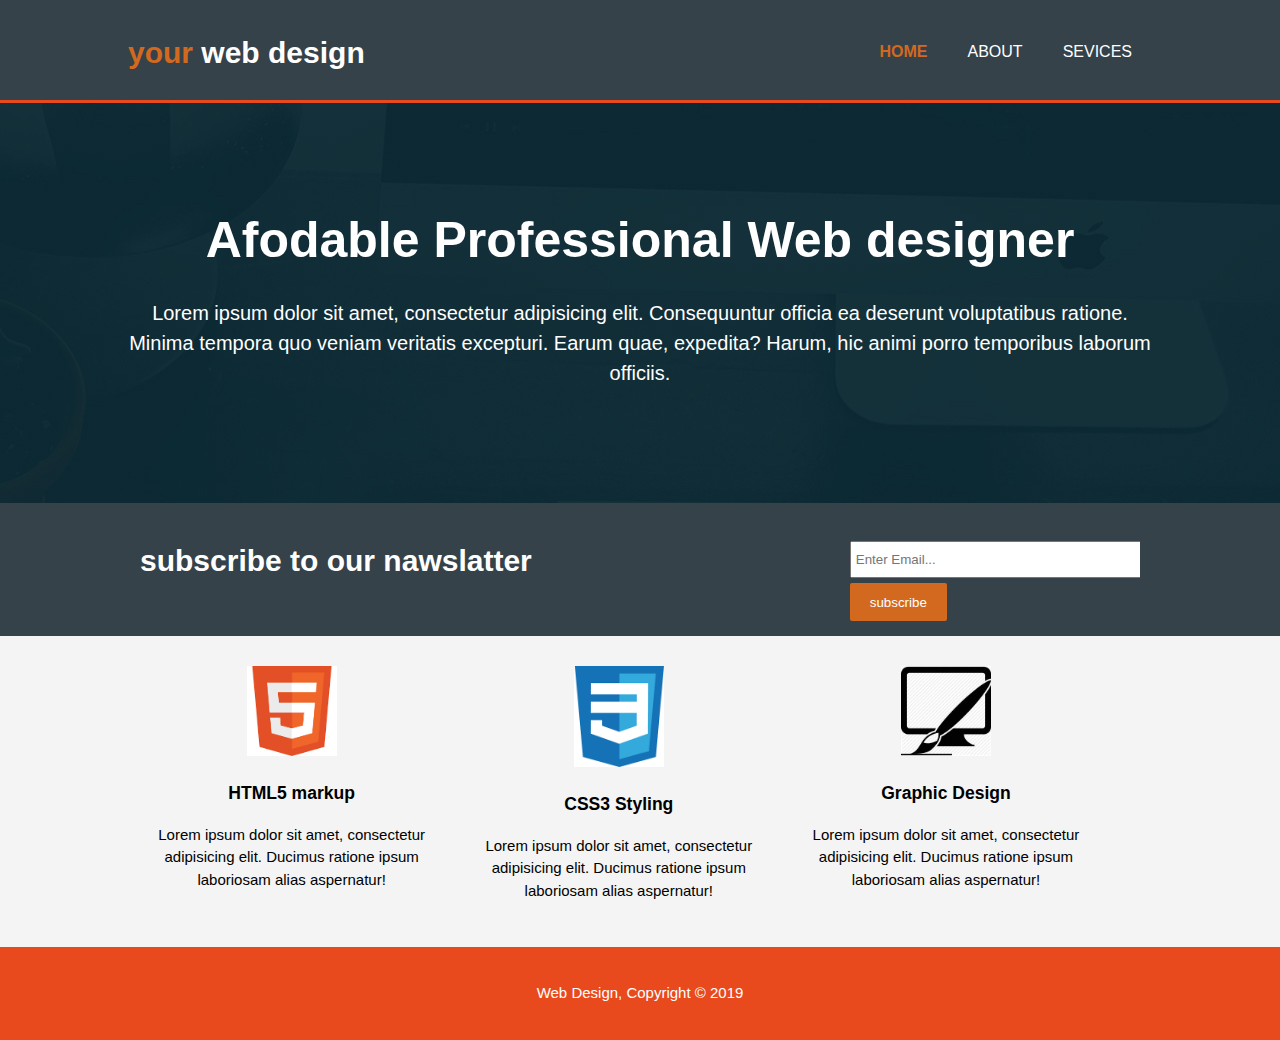
<file: index.html>
<!DOCTYPE html>
<html>
<head>
  <title>web</title>
  <link rel="stylesheet" type="text/css" href="css/sacdeli 2.css">
</head>
<body>
  <header>
      <div class="container">
        <div id="branding">
            <h1> <span class="highlight">your</span> web design</h1>
        </div>
        <nav>
            <ul>
              <li class="current"><a href="!#">Home</a></li>
              <li><a href="!#">About</a></li>
              <li><a href="!#">Sevices</a></li>
            </ul>
        </nav>
    </div>
  </header>
  <section id="showcase">
    <div class="container">
      <h1>Afodable Professional Web designer</h1>
      <p>Lorem ipsum dolor sit amet, consectetur adipisicing elit. Consequuntur officia ea deserunt voluptatibus ratione. Minima tempora quo veniam veritatis excepturi. Earum quae, expedita? Harum, hic animi porro temporibus laborum officiis.</p>
    </div>    
  </section>
  <section id="newslater">
    <div class="container">
      <h1>subscribe to our nawslatter</h1>
      <form>
        <input type="email" placeholder="Enter Email...">
        <button type="submit" class="button_1">subscribe</button>
      </form>      
    </div>    
  </section>
  <section id="boxes">
    <div class="container">
      <div class="box">
        <img src="img/12345.png">
        <h3> HTML5 markup </h3>
        <p>Lorem ipsum dolor sit amet, consectetur adipisicing elit. Ducimus ratione ipsum laboriosam alias aspernatur!</p>       
      </div>
      <div class="box">
        <img src="img/1234.png">
      <h3>CSS3 Styling</h3>
        <p>Lorem ipsum dolor sit amet, consectetur adipisicing elit. Ducimus ratione ipsum laboriosam alias aspernatur!</p>       
      </div>
      <div class="box">
        <img src="img/123.jpg">
      <h3>Graphic Design</h3>
        <p>Lorem ipsum dolor sit amet, consectetur adipisicing elit. Ducimus ratione ipsum laboriosam alias aspernatur!</p>       
      </div>
    </div>    
  </section>
  <footer>
    <p>Web Design, Copyright © 2019</p>
  </footer>

</body>
</html>
</file>
<file: css/sacdeli 2.css>
body{
    font: 15px/1.5 Arial, Helvetica, sans-serif;
    padding: 0;
    margin: 0;
    background-color: #f4f4f4;
}
/* Global*/
.container{
    width: 80%;
    margin: auto;
    overflow: hidden;
}
ul{
    margin: 0;
    padding: 0;
}
.button_1{
    height: 38px;
    background: chocolate;
    padding: 0 20px 0 20px;
    color: #ffffff;
    border: 0;
    border-radius: 2px;
}

/*this is header */
header {
    background: #35424a;
    color: #ffffff;
    padding-top: 30px;
    min-height: 70px;
    border-bottom: #e8491d 3px solid;
}
header a{
    color:#ffffff;
    text-decoration: none;
    text-transform: uppercase;
    font-size: 16px;
}
header li{
    float: left;
    display: inline;
    padding: 0 20px 0 20px;
}
header #branding {
    float:left;
}
header #branding h1{
    margin: 0;
}
header nav {
    float: right;
    margin-top: 10px;
}
header .highlight {
    color: chocolate;
    font-weight: bold;
}
header .current a{
    color: chocolate;
    font-weight: bold;   
}
header a:hover{
    color:#cccccc;
}

/* this is showcase*/

#showcase {
    min-height: 400px;
    background: url('../img/1111.jpg');
    text-align: center;
    color: #ffffff;
}
#showcase h1 {
    margin-top: 100px;
    font-size: 50px;
    margin-bottom: 10px;
}
#showcase p {
    font-size: 20px;
}

/* nawslatter */
#newslater{
    padding: 15px;
    color: #ffffff;
    background-color: #35424a;
}
#newslater h1{
    float: left;
}
#newslater form{
    float: right;
    margin-top: 23px;
}
#newslater input[type="email" ]{
    padding: 4px;
    height:25px;
    width: 250px;
}

/* boxes */

#boxes {
    margin-top: 20px;

}
#boxes .box {
    float: left;
    width: 30%;
    padding: 10px;  
    text-align: center;
}
#boxes .box img{
    width: 90px;
}
footer {
    padding: 20px;
    margin-top: 20px;
    color:#ffffff;
    background-color: #e8491d;
    text-align: center;
}

@media (max-width: 768px){
   header #branding,
   header nav,
   header nav li,
   #newslater h1,
   #newslater form,
   #boxes .box {
    float: none;
    text-align: center;
    width: 100%;
   } 
   header {
    padding-bottom: 20px;

   }
   #sowcases {
        margin-top: 40px;

   }
   #newslater button {
    display: block;
    width:100%;
   }
}

#newslater form input[type="email"]{
    width: 100%;
    margin-bottom: 5px;
}
</file>
